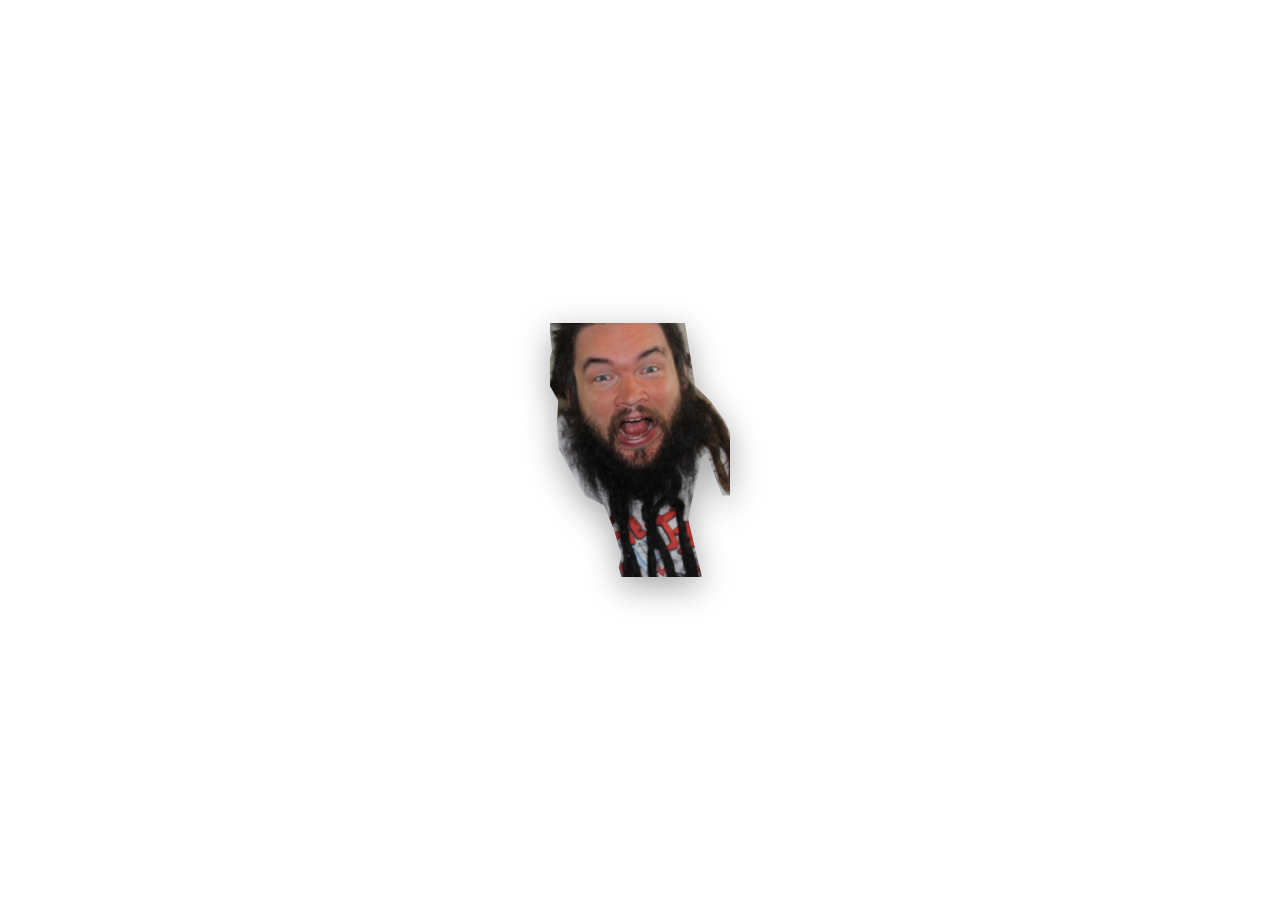
<file: advancedstupid.html>
<!doctype html>
<style>
  /* The button that moves */
  #shyBtn {
    position: absolute;            /* lets us move it with left/top */
    left: 50%;                     /* start near the center */
    top: 50%;
    transform: translate(-50%, -50%);
    border: none;
    background: transparent;
    padding: 0;
    cursor: pointer;
  }

  /* Control the SVG size here */
  #shyBtn img {
    width: 180px;                  /* change this to make it bigger/smaller */
    height: auto;
    display: block;
    filter: drop-shadow(0 10px 16px rgba(0,0,0,.35));
  }
</style>
</head>
<body>

<!-- Use your cut-out SVG file here -->
<button id="shyBtn" type="button" aria-label="Clickable SVG button">
  <img src="sebastian.svg" alt="my sweetie">
</button>

<script>
  // Get the button
  const btn = document.getElementById('shyBtn');

  // Put the button in the center on load
  function centerButton() {
    const rect = btn.getBoundingClientRect();
    btn.style.left = (window.innerWidth / 2 - rect.width / 2) + 'px';
    btn.style.top  = (window.innerHeight / 2 - rect.height / 2) + 'px';
    btn.style.transform = 'none'; // stop using translate after first position
  }
  window.addEventListener('load', centerButton);
  window.addEventListener('resize', centerButton);

  // When the mouse gets close, move the button away
  window.addEventListener('mousemove', (e) => {
    const rect = btn.getBoundingClientRect();

    // Button center
    const bx = rect.left + rect.width / 2;
    const by = rect.top  + rect.height / 2;

    // Distance from mouse to button center
    const dx = bx - e.clientX;
    const dy = by - e.clientY;
    const dist = Math.hypot(dx, dy);

    const SAFE_RADIUS = 140;   // how close the mouse can get (px)
    const PUSH_POWER  = 1.6;   // how hard the button moves away

    if (dist < SAFE_RADIUS) {
      // Unit direction pointing away from the mouse
      const nx = dx / (dist || 1);
      const ny = dy / (dist || 1);

      // Move amount: closer mouse = bigger push
      const move = (SAFE_RADIUS - dist) * PUSH_POWER;

      // New position
      let newLeft = rect.left + nx * move;
      let newTop  = rect.top  + ny * move;

      // Keep inside the window
      newLeft = Math.max(0, Math.min(window.innerWidth  - rect.width,  newLeft));
      newTop  = Math.max(0, Math.min(window.innerHeight - rect.height, newTop));

      btn.style.left = newLeft + 'px';
      btn.style.top  = newTop  + 'px';
    }
  });

  // What happens when the user actually clicks it
  btn.addEventListener('click', () => {
    alert('Swale Yeah!');
  });
</script>
</body>
</html>
</file>
